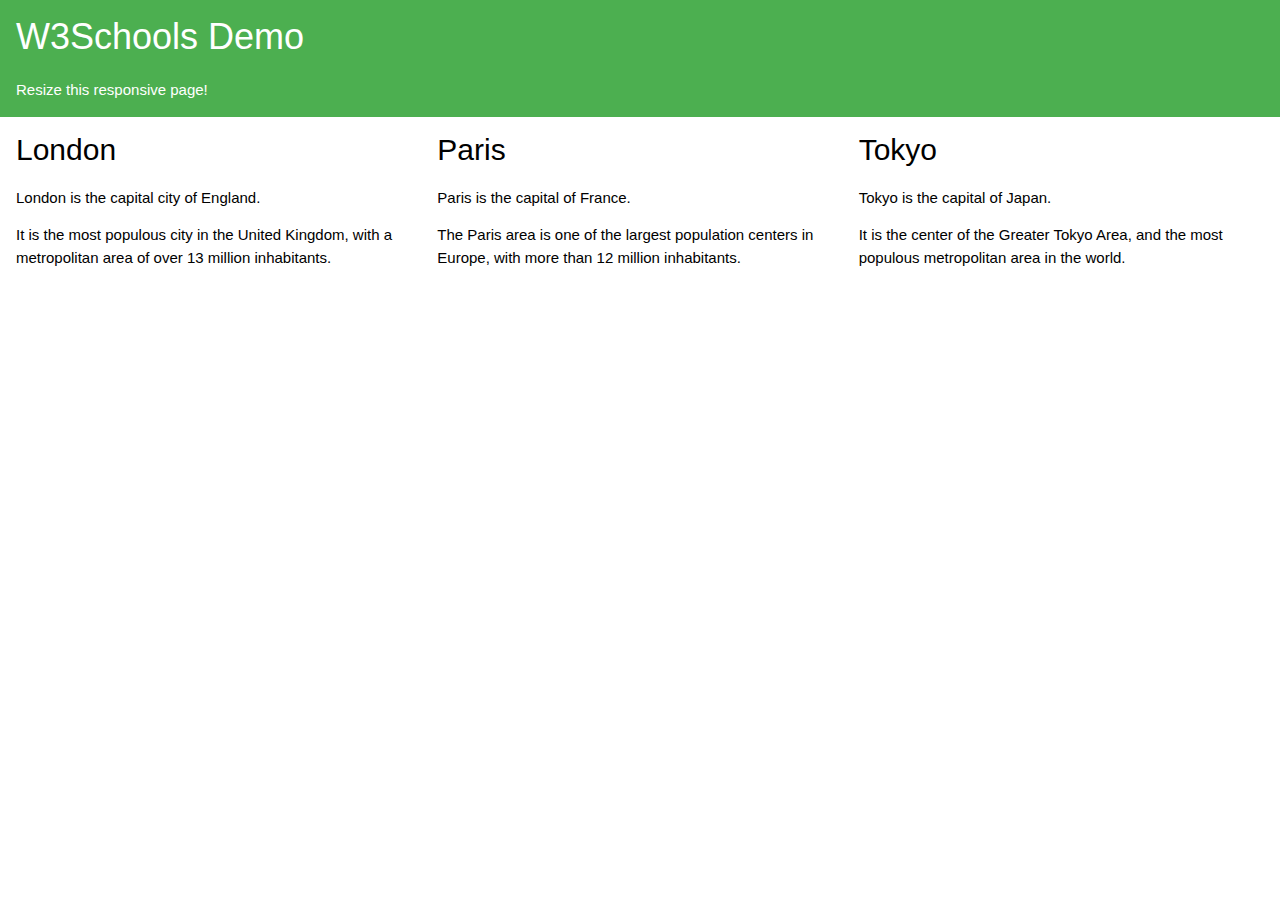
<file: pro.html>
<!DOCTYPE html>
<html>
<head>
<title>W3.CSS</title>
<meta name="viewport" content="width=device-width, initial-scale=1">
<link rel="stylesheet" href="https://www.w3schools.com/w3css/4/w3.css">
</head>
<body>

<div class="w3-container w3-green">
  <h1>W3Schools Demo</h1> 
  <p>Resize this responsive page!</p> 
</div>

<div class="w3-row-padding">
  <div class="w3-third">
    <h2>London</h2>
    <p>London is the capital city of England.</p>
    <p>It is the most populous city in the United Kingdom,
    with a metropolitan area of over 13 million inhabitants.</p>
  </div>

  <div class="w3-third">
    <h2>Paris</h2>
    <p>Paris is the capital of France.</p> 
    <p>The Paris area is one of the largest population centers in Europe,
    with more than 12 million inhabitants.</p>
  </div>

  <div class="w3-third">
    <h2>Tokyo</h2>
    <p>Tokyo is the capital of Japan.</p>
    <p>It is the center of the Greater Tokyo Area,
    and the most populous metropolitan area in the world.</p>
  </div>
</div>

</body>
</html>
</file>
